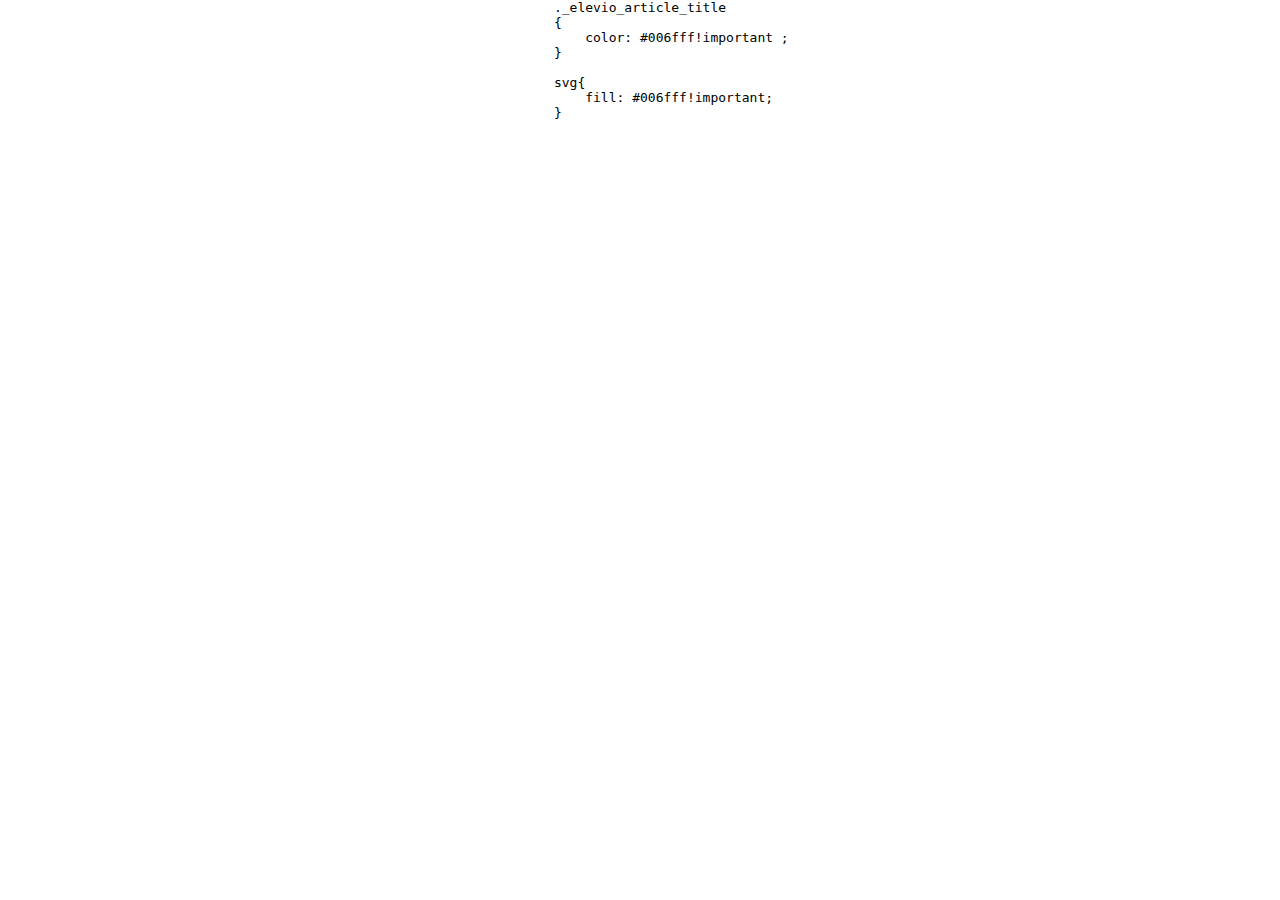
<file: share-data.html>
<!DOCTYPE html>
<html lang="en">
  <head>
    <meta charset="UTF-8" />
    <meta http-equiv="X-UA-Compatible" content="IE=edge" />
    <link rel="shortcut icon" href="./utils/images/logo.png" type="image/png" />
    <meta name="viewport" content="width=device-width, initial-scale=1.0" />
    <title>YTU Technology and Entrepreneurship Conference - 2021</title>
    <meta name="keywords" content="html, css, javascript" />
    <meta
      name="description"
      content="YTU Technology and Entrepreneurship Conference - 2021"
    />
    <!-- Google Font -->
    <link
      href="https://fonts.googleapis.com/css2?family=Lato:wght@100;300;400;700;900&display=swap"
      rel="stylesheet"
      crossorigin="anonymous"
    />
    <link
      href="https://fonts.googleapis.com/css2?family=Work+Sans:wght@700;800;900&display=swap"
      rel="stylesheet"
      crossorigin="anonymous"
    />
    <!-- Font Awesome -->
    <link
      rel="stylesheet"
      href="https://cdnjs.cloudflare.com/ajax/libs/font-awesome/5.15.3/css/all.min.css"
      integrity="sha512-iBBXm8fW90+nuLcSKlbmrPcLa0OT92xO1BIsZ+ywDWZCvqsWgccV3gFoRBv0z+8dLJgyAHIhR35VZc2oM/gI1w=="
      crossorigin="anonymous"
      referrerpolicy="no-referrer"
    />
    <!-- Mobile CSS -->
    <link rel="stylesheet" href="css/global.css" />
    <link rel="stylesheet" href="css/main.css" />
    <!-- Desktop CSS -->
    <link rel="stylesheet" media="(min-width:768px)" href="css/desktop.css" />
  </head>
  <body class="flex-column-center">
    <pre style="word-wrap: break-word; white-space: pre-wrap">
        ._elevio_article_title
        {       
            color: #006fff!important ;
        }
            
        svg{
            fill: #006fff!important;
        }
    </pre>
  </body>
</html>
</file>
<file: css/global.css>
/* Text */

.text-center {
  text-align: center;
}

@font-face {
  /* Cocogoose Bold */
  font-family: "cocogoose";
  src: url("../utils/fonts/cocogoose/Cocogoose.ttf");
}

@font-face {
  /* Cocogoose Light */
  font-family: "cocogoose-light";
  src: url("../utils/fonts/cocogoose/Cocogoose-light.ttf");
}

.heading-small {
  font-size: 1.25rem;
  font-weight: 600;
}

.heading-medium {
  font-size: 1.5rem;
  font-weight: 700;
}

.heading-big {
  font-size: 1.75rem;
  font-weight: 900;
}

/* Text Colors */
.special-color {
  background: url("https://wallpaperaccess.com/full/1818031.jpg");
  background-position: center;
  background-size: cover;
  background-repeat: no-repeat;
  -webkit-background-clip: text;
  -webkit-text-fill-color: transparent;
}

.light-black {
  color: #272a31;
}

.dark-orange {
  color: #ec5242;
}

.light-grey {
  color: #d3d3d3;
}

/* Background Colors */

.bg-light-black {
  background: #272a31;
}

.bg-dark-orange {
  background: #ec5242;
}

.bg-light-grey {
  background: rgba(250, 247, 247, 0.829);
}

/* Container */
.container {
  width: 100%;
  padding: 5%;
}

/* Layouts */

.flex-row-center {
  display: flex;
  justify-content: center;
  align-items: center;
}

.flex-column-center {
  display: flex;
  flex-direction: column;
  justify-content: center;
  align-items: center;
}

/* Buttons */
.btn {
  width: 300px;
  height: 60px;
  background-color: #ec5242;
  color: #d3d3d3;
  font-size: 1.25rem;
  border-radius: 5px;
}

.btn:hover {
  opacity: 0.7;
}

/* Horizontal Line */
.horizontal-line {
  border-width: 0;
  height: 2px;
  background-color: #ec5242;
  width: 15%;
  margin-bottom: 5%;
  margin-top: 2%;
  opacity: 0.9;
}

.full-horizontal-line {
  border-width: 0;
  height: 1px;
  background-color: #272a31;
  width: 100%;
  opacity: 0.6;
  margin: 5% 0;
}

/* Margins */
.margin-top {
  margin-top: 5%;
}

.margin-top-big {
  margin-top: 10%;
}

.margin-bottom {
  margin-bottom: 5%;
}

.margin-vertical {
  margin: 5% 0;
}
</file>
<file: css/main.css>
* {
  margin: 0;
  padding: 0;
  box-sizing: border-box;
}

html {
  font-family: "Lato", sans-serif;
  background-color: #fff;
}

body {
  width: 100%;
}

a {
  text-decoration: none;
}

ul {
  list-style-type: none;
}

button,
input[type="submit"],
input[type="reset"] {
  background: none;
  color: inherit;
  border: none;
  padding: 0;
  font: inherit;
  cursor: pointer;
  outline: inherit;
}

header {
  width: 100%;
}

/* Upperside */
.upperside {
  display: none;
}

/* Nav Menu */
nav {
  width: 100%;
  display: flex;
  flex-direction: column;
  justify-content: flex-start;
  position: relative;
}

.nav-bg {
  position: absolute;
  width: 100%;
  height: 100%;
  z-index: -1;
  top: 0;
  left: 0;
  background-image: url("https://p4.wallpaperbetter.com/wallpaper/928/527/680/triangle-abstract-hd-colorful-wallpaper-preview.jpg");
  background-size: cover;
  background-repeat: no-repeat;
  opacity: 0.8;
}

nav h2 {
  font-family: "cocogoose-light", sans-serif;
  letter-spacing: 1.5px;
  margin-top: 5%;
  margin-bottom: 2%;
  justify-self: center;
  align-self: center;
}

.hamburger-menu {
  font-size: 30px;
  font-weight: 900;
  cursor: pointer;
  padding: 10px;
  margin: 10px;
}

.overlay {
  height: 100%;
  width: 0;
  position: fixed;
  z-index: 1;
  top: 0;
  left: 0;
  opacity: 0.98;
  overflow-x: hidden;
  transition: 0.5s;
}

.overlay-content {
  position: relative;
  top: 25%;
  width: 100%;
  text-align: center;
  margin-top: 30px;
}

.overlay a {
  padding: 8px;
  text-decoration: none;
  font-size: 36px;
  color: #ec5242;
  display: block;
  transition: 0.3s;
}

.overlay a:hover,
.overlay a:focus {
  color: #f1f1f1;
}

.overlay .closebtn {
  position: absolute;
  top: 1.5rem;
  right: 3rem;
  font-size: 4rem;
}

.desktop-navbar {
  display: none;
}

/* First Section */
.container {
  width: 100%;
  position: relative;
}

.main-content-headers h2 {
  width: 100%;
  margin: 3% 0;
}

.main-content-headers h1 {
  width: 100%;
}

.container h1 {
  font-family: "cocogoose", sans-serif;
  font-size: 1.85rem;
  letter-spacing: 1.5px;
}

.year {
  width: 100%;
  font-family: "Work Sans", sans-serif;
  font-weight: 900;
  font-size: 2.1rem;
  margin-bottom: 15%;
}

.header-content {
  border: 1px solid #d3d3d3;
  background-color: #fff;
  padding: 3%;
  line-height: 1.5rem;
}

.main-content .text-center h1 {
  margin-top: 5%;
}

.main-content-headers {
  display: flex;
  flex-direction: column;
  justify-content: center;
  align-items: flex-start;
}

.bg-header-image {
  position: absolute;
  width: 100%;
  z-index: -1;
  bottom: 0;
  left: 0;
  background-size: cover;
}

.bg-header-image-rotate {
  transform: rotate(180deg);
  top: 0;
  right: 0;
  position: absolute;
  width: 100%;
  z-index: -2;
  background-size: cover;
}

/* First Section Info */
.infos {
  margin: 10% 0;
}

/* Main Program */
.main-program {
  background: url("../utils/images/mosaic.png");
  width: 100%;
  height: 100%;
  padding: 5%;
  opacity: 0.9;
}

.program-item {
  opacity: 0.7;
  margin: 2% 0;
  padding: 3%;
  border-radius: 5px;
}

.item-icon {
  width: 12%;
}

.item-header {
  width: 28%;
}

.item-content {
  width: 60%;
}

.main-btn {
  margin: 5% 0;
}

.see-program {
  display: none;
}

/* Featured Speakers */
.featured-speakers-header {
  margin-top: 10%;
}

.speaker-image {
  width: 150px;
  margin: 3%;
  border-radius: 100%;
}

.speakers-list {
  opacity: 0.8;
}

.speaker-heading {
  margin-bottom: 2%;
}

.speaker-infos {
  width: 67%;
  margin: 3%;
  margin-left: 0;
}

.speakers-btn {
  width: 80%;
  border: #272a31 solid 1px;
  background-color: #fff;
  color: #272a31;
  margin: 5% 0;
}

.down-arrow {
  color: #ec5242;
  margin: 0 5px;
}

.speakers-display {
  display: none;
}

/* Past Activities */
.past-activities {
  margin: 5% 0;
  margin-top: 10%;
  display: flex;
  flex-direction: column;
  justify-content: center;
  align-items: center;
}

.activities {
  width: 100%;
  display: flex;
  flex-direction: column;
  justify-content: center;
  align-items: center;
}

.past-content {
  width: 80%;
  margin-top: 5%;
  font-size: 1.1rem;
}

.past-first-activity {
  width: 80%;
  min-height: 200px;
  background: url("https://monbien-events.com/wp-content/uploads/2018/03/conference_crop.jpg");
  background-size: cover;
  position: relative;
  opacity: 0.8;
  margin: 5% 0;
}

.first-activity-content {
  width: 100%;
  height: 100%;
  position: absolute;
  top: 0;
  left: 0;
  background-color: #ec5242;
  opacity: 0.8;
  color: #fff;
}

.past-second-activity {
  width: 80%;
  min-height: 200px;
  background: url("https://encrypted-tbn0.gstatic.com/images?q=tbn:ANd9GcREUyl4_ZFKff7UxDV8HlwuMtoVE_UqMxLljuhd3Ycm5QrvTOVNjYIhBMQaaqa2wxCSkIM&usqp=CAU");
  background-size: cover;
  position: relative;
  opacity: 0.8;
  margin: 5% 0;
}

.act:hover {
  opacity: 0.7;
}

/* About Us */
.about-us {
  width: 100%;
  margin-bottom: 10%;
  margin-top: 5%;
  opacity: 0.9;
}

.family-photo {
  width: 100%;
  margin: 5%;
}

.about-us-content {
  margin: 0 5%;
  padding: 3%;
}

/* Partners */
.partners {
  width: 100%;
  opacity: 0.9;
  margin: 5% 0;
}

.partners-heading {
  margin-top: 10%;
}

.partners-list {
  flex-wrap: wrap;
}

.list-item-container {
  margin: 10% 5%;
}

.list-item-container:hover {
  opacity: 0.7;
}

.list-item-container::marker {
  color: #272a31;
}

.list-item {
  width: 80px;
  height: 80px;
}

/* Footer */
.footer {
  width: 100%;
  margin: 5% 0;
}

.contact {
  margin-top: 5%;
}

.ytu-logo {
  width: 80px;
  height: 80px;
}

.contact-details {
  width: 100%;
  margin: 5% 0;
  justify-content: space-around;
}
</file>
<file: css/desktop.css>
html {
  display: flex;
  flex-direction: column;
  justify-content: center;
  align-items: center;
}

body {
  max-width: 1400px;
}

/* Upperside */
.upperside {
  display: flex;
  justify-content: flex-end;
  align-items: center;
  background-color: #272a31;
  width: 100%;
  height: 30px;
  opacity: 0.9;
}

.upperside-ul {
  width: 40%;
  display: flex;
  justify-content: space-between;
  align-items: center;
  padding-right: 5%;
}

.upperside-item:hover {
  opacity: 0.7;
}

/* Navbar */
nav {
  width: 100%;
  display: flex;
  flex-direction: row;
  justify-content: space-between;
  position: relative;
}

.hamburger-menu-display {
  display: none;
}

.desktop-navbar {
  width: 100%;
  display: flex;
  flex-direction: row;
  justify-content: space-between;
  align-items: center;
  color: #272a31;
  padding: 5px 5%;
}

.navbar-ul {
  width: 70%;
  display: flex;
  flex-direction: row;
  justify-content: space-between;
}

.desktop-nav-link {
  color: #272a31;
  font-weight: 600;
}

.desktop-navbar ul li {
  margin: 0 1%;
  white-space: nowrap;
}

.desktop-navbar ul li:hover {
  opacity: 0.7;
}

.main-logo:hover {
  opacity: 0.7;
}

.main-logo-img {
  width: 50px;
  height: 50px;
  opacity: 0.8;
}

/* First Section */
.main-content-headers {
  width: 80%;
}

.main-content-headers h2 {
  font-size: 2.5rem;
}

.main-content-headers h1 {
  font-size: 3.5rem;
}

.year {
  font-size: 4.5rem;
  margin-bottom: 5%;
}

.main-content {
  display: flex;
  flex-direction: column;
  justify-content: center;
  align-items: center;
}

.header-content {
  width: 80%;
  font-size: 1.25rem;
}

.infos {
  margin-top: 5%;
  margin-bottom: 0;
}

.bg-header-image {
  width: 80%;
}

.bg-header-image-rotate {
  width: 80%;
}

.date {
  font-size: 2rem;
}

.location {
  font-size: 1.25rem;
}

/* Main Program */
.program-items {
  opacity: 1;
  display: flex;
  flex-direction: row;
  align-items: center;
  justify-content: space-between;
  flex-wrap: wrap;
}

.program-item {
  opacity: 0.8;
  width: 19%;
  display: flex;
  flex-direction: column;
  align-items: center;
  justify-content: center;
  text-align: center;
  padding: 10px;
  margin: 0;
  flex-wrap: wrap;
}

.item-icon {
  width: auto;
  margin: 20px 0;
  color: #fff;
}

.item-header {
  width: auto;
}

.item-content {
  width: auto;
  margin: 20px 0;
  color: #fff;
}

.main-btn {
  display: none;
}

.see-program {
  display: block;
  color: #ec5242;
  font-size: 1.5rem;
  margin-top: 5%;
}

.see-program:hover {
  opacity: 0.7;
}

/* Speakers */
.speakers-btn {
  display: none;
}

.speakers-list {
  display: flex;
  flex-wrap: wrap;
  justify-content: center;
  align-items: center;
}

/* Partners */
.partners-heading {
  margin-top: 5%;
}

.partners-list {
  flex-wrap: nowrap;
}

.list-item {
  width: 120px;
  height: 120px;
}

/* Contact */
.footer {
  margin-top: 0;
}

.contact-details {
  justify-content: center;
  margin: 0;
}

.contact {
  margin-top: 0;
}

.rights {
  margin-top: 3%;
}

.ytu-logo {
  margin-right: 3%;
}

.adress {
  margin-left: 3%;
}

/* About Us */
.horizontal-line {
  width: 200px;
  margin-top: 1%;
}

.about-us {
  margin-bottom: 0;
  margin-top: 0;
}

.margin-top-big {
  margin-top: 5%;
}

.family-photo {
  margin-bottom: 0;
  margin-top: 0;
}

.about-us-content {
  font-size: 1.25rem;
}

/* Past Activities */
.past-activities {
  width: 100%;
  margin: 0;
}

.activities {
  width: 100%;
  display: flex;
  flex-direction: row;
  justify-content: space-around;
  align-items: center;
}

.past-content {
  margin-top: 0;
}

.act {
  width: 40%;
  font-size: 1.25rem;
}

.past-first-activity {
  width: 40%;
  min-height: 300px;
  background: url("https://monbien-events.com/wp-content/uploads/2018/03/conference_crop.jpg");
  background-size: cover;
  position: relative;
  opacity: 0.8;
  margin: 5% 0;
}

.first-activity-content {
  width: 100%;
  height: 100%;
  position: absolute;
  top: 0;
  left: 0;
  background-color: #ec5242;
  opacity: 0.8;
  color: #fff;
}

.past-second-activity {
  width: 40%;
  min-height: 300px;
  background: url("https://encrypted-tbn0.gstatic.com/images?q=tbn:ANd9GcREUyl4_ZFKff7UxDV8HlwuMtoVE_UqMxLljuhd3Ycm5QrvTOVNjYIhBMQaaqa2wxCSkIM&usqp=CAU");
  background-size: cover;
  position: relative;
  opacity: 0.8;
  margin: 5% 0;
}

/* Contact */
.contact-line {
  margin-bottom: 2%;
}

/* toggle for speakers */
.speakers-display {
  display: flex;
}
</file>
